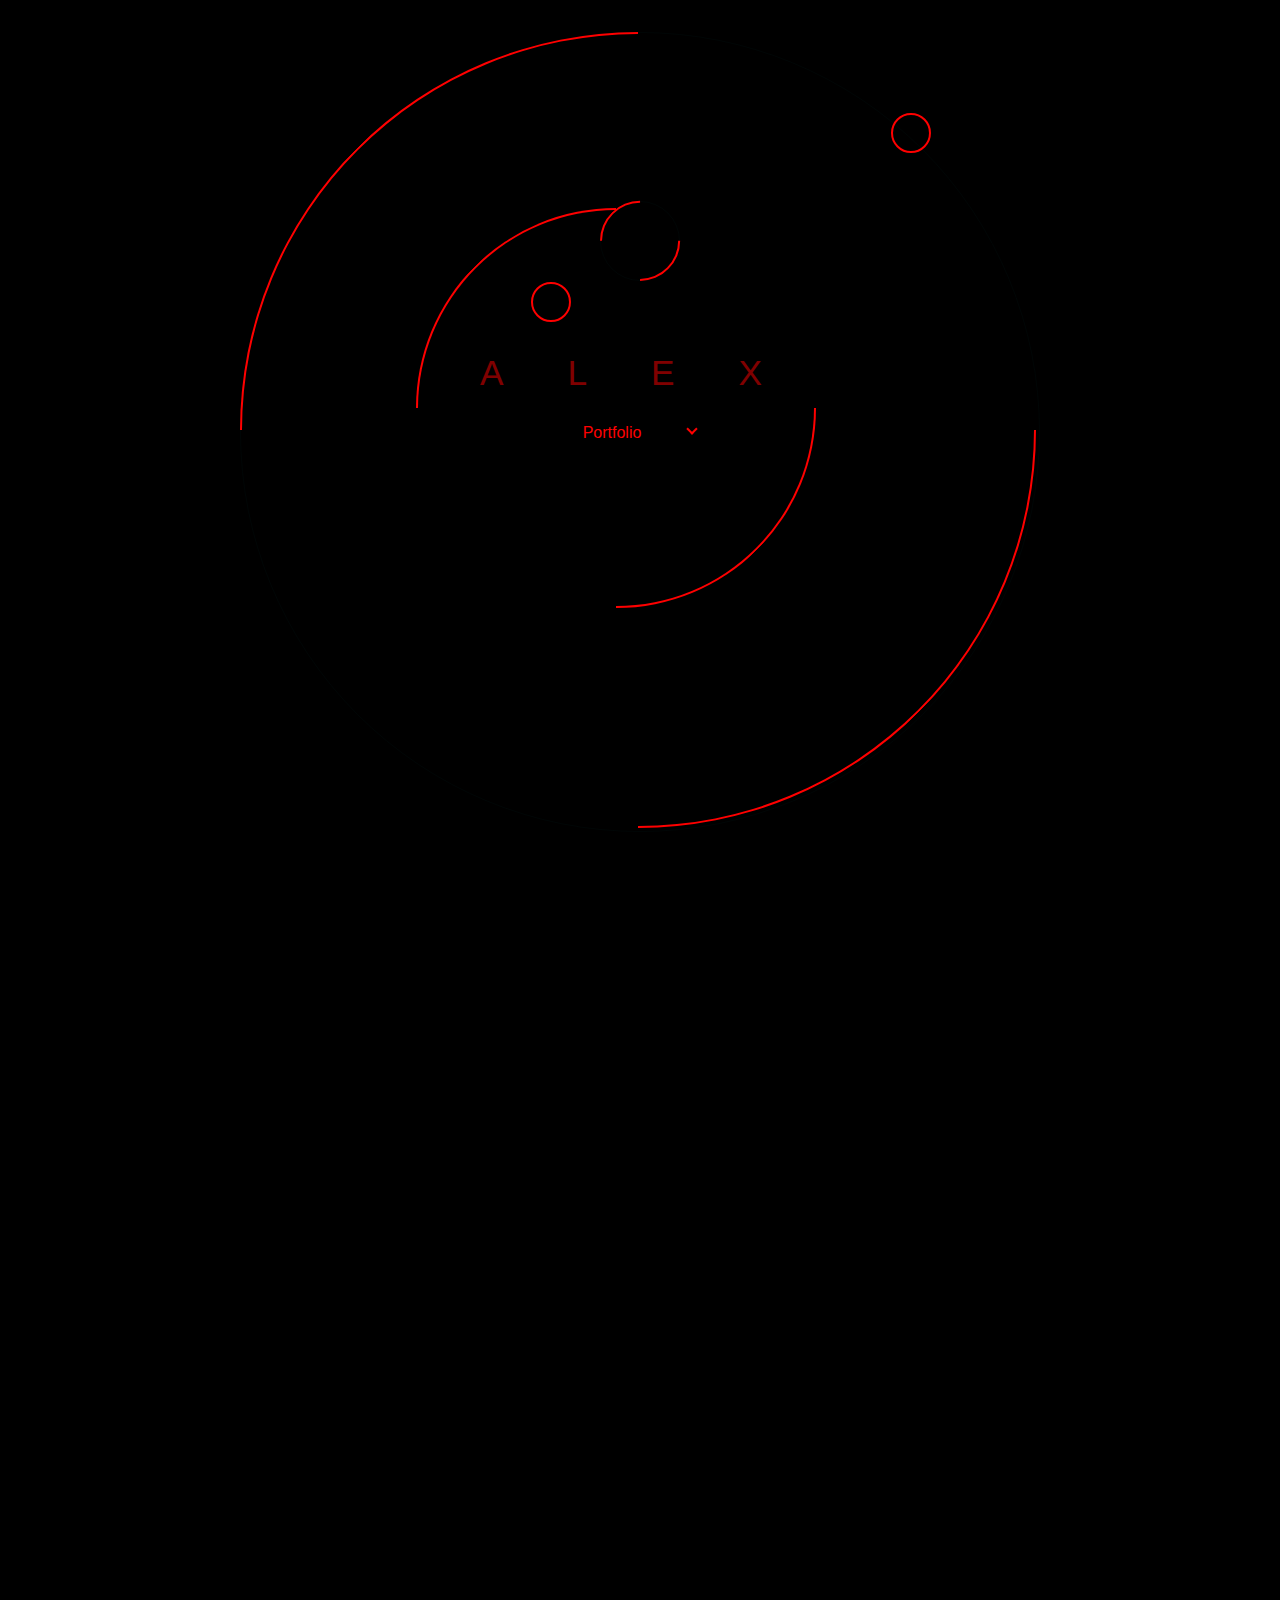
<file: index.html>
<html>
    <head>
        <meta charset="UTF-8"/>
        <link href="OrbitTesting.css" rel="stylesheet" type="text/css">
        <link href="bootstrap-4.1.2-dist/css/bootstrap.css" rel="stylesheet" type="text/css">
        <title>MyLandingPage</title>
        <link rel="icon" href="Images/yeet.ico">
    </head>
    <body>
        <!--Nothin but a neat landing page here, could do with more spinny 
        things though and definitely smoother animation on the stop/reset
        ugh this coding is messy....-->
        <div class="container">
            <div class="container__item landing-page-container">
                <div class="content__wrapper">
                    <div class="ellipses-container">
                        <h2 class="greeting">Alex</h2>
                        <a href="home.html" class="redtxt"><button class="arrow-solid arrow-solid-down redtxt link">Portfolio</button></a>
                        <div class="ellipses ccellipses__outer--thick"></div>
                        <div class="ellipses ellipses__outer--thin">
                            <div class="cellipses-container">
                                <div class="ellipses cellipses__outer--thin">
                                    <div class="ellipses ellipses__orbit"></div>
                                </div>
                                 <div class="ellipses cellipses__outer--thick"></div>
                            </div>
                            <div class="ellipses ellipses__orbit"></div>
                        </div>
                        <div class="ellipses ellipses__outer--thick"></div>
                    </div>
                </div>
            </div>
        </div>
    </body>
</html>
</file>
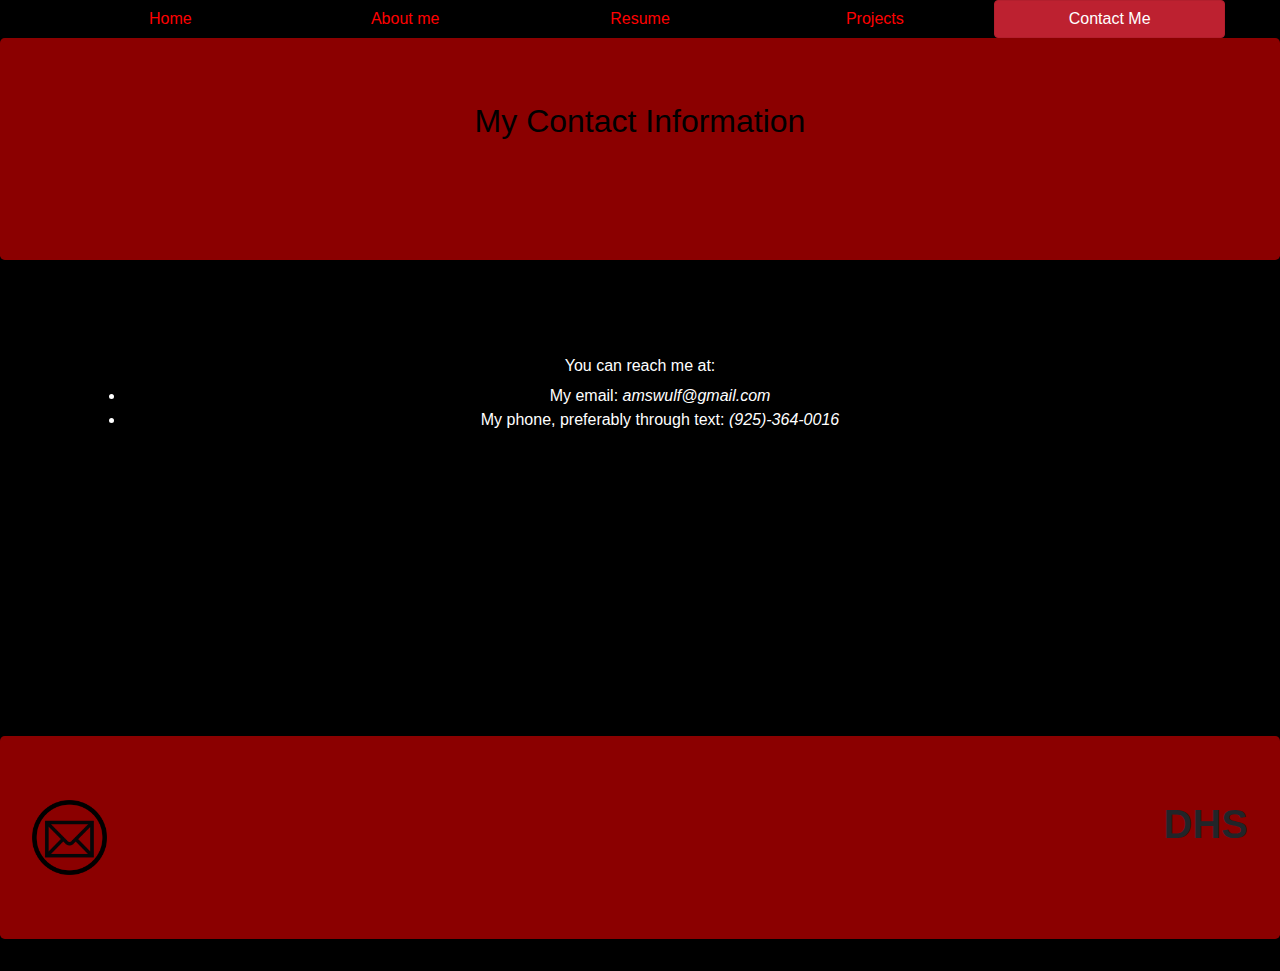
<file: Contactme.html>
<!DOCTYPE html>
<html>
<!--This page is kinda boring but idk what to change to make it up to par :/-->
<head>
    <title>Contact Me</title>
    <link rel="icon" href="Images/yeet.ico">
    <link href="bootstrap-4.1.2-dist/css/bootstrap.css" rel="stylesheet" type="text/css">
</head>

<body>
    <div class="text-center">
        <a href="home.html" class=" btn active" role="button" aria-pressed="true">Home</a>
        <a href="Schwarz_aboutme.html" class="btn active" role="button" aria-pressed="true">About me</a>
        <a href="Resume.html" class="btn active" role="button" aria-pressed="true">Resume</a>
        <a href="Projects.html" class="btn active" role="button" aria-pressed="true">Projects</a>
        <a href="Contactme.html" class="btn btn-danger active" role="button" aria-pressed="true">Contact Me</a>
    </div>
    <div class="jumbotron redbdg blacktxt text-center">
        <h2>My Contact Information</h2>
        <br>
        <br>
    </div>
    <div class="jumbotron text-center blackbdg">

        <div class="container whitetxt">
            <h6>You can reach me at:</h6>
            <ul class="whitetxt">
                <li>My email: <em>amswulf@gmail.com</em></li>
                <li>My phone, preferably through text:<em> (925)-364-0016</em></li>
            </ul>
        </div>
        <br>
        <br>
        <br>
        <br>
        <br>
        <br>
        <br>
        <br>
    </div>
    <div class="jumbotron redbdg">
    <a href='mailto:amswulf@gmail.com'>
        <img src="Images/Projectmail.png" alt="AMSWulf@gmail.com" width=75 height=75>
    </a>
    <h1 class="float-right"><strong>DHS</strong></h1>
    </div>
</body>

</html>
</file>
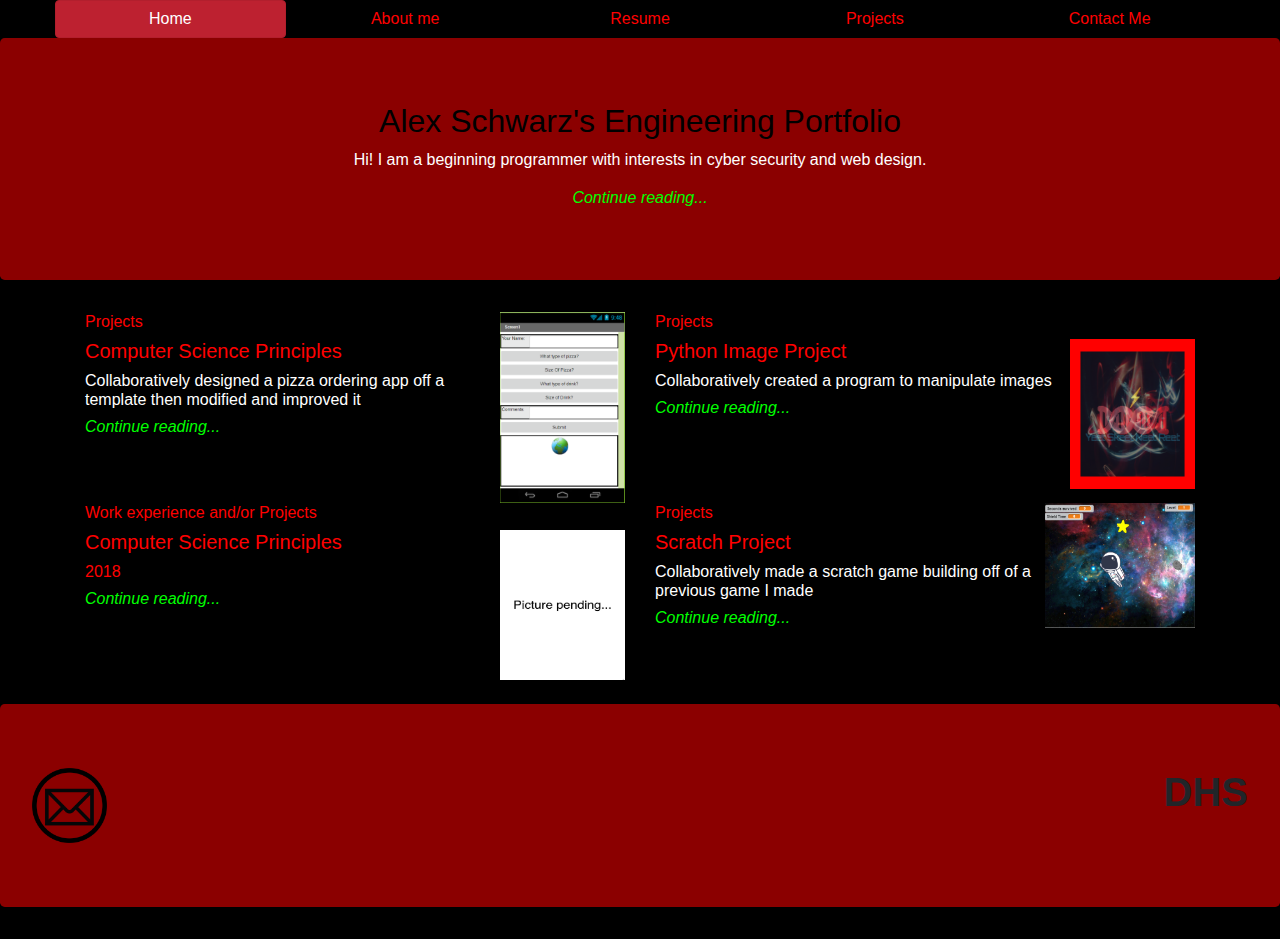
<file: home.html>
<!DOCTYPE html>
<html>
    <!--hiya, I'm just writing comments randomly for anyone who wants to take a gander at my source code 
    because I'm bored also I need images so work on those future self-->
<head>
    <title>Alex's Portfolio</title>
    <link rel="icon" href="Images/yeet.ico">
    <link href="bootstrap-4.1.2-dist/css/bootstrap.css" rel="stylesheet" type="text/css">
</head>

<body>
    <div class="text-center">
        <a href="home.html" class="btn btn-danger active" role="button" aria-pressed="true">Home</a>
        <a href="Schwarz_aboutme.html" class="btn active" role="button" aria-pressed="true">About me</a>
        <a href="Resume.html" class="btn active" role="button" aria-pressed="true">Resume</a>
        <a href="Projects.html" class="btn active" role="button" aria-pressed="true">Projects</a>
        <a href="Contactme.html" class="btn active" role="button" aria-pressed="true">Contact Me</a>
    </div>
    <div class="jumbotron text-center blacktxt">
        <h2>Alex Schwarz's Engineering Portfolio</h2>
        <p class="whitetxt">Hi! I am a beginning programmer with interests in cyber security and web design.</p>
        <a href="Schwarz_aboutme.html" class="clink">
            <h6><em>Continue reading...</em></h6>
        </a>
    </div>
    <div class="container redtxt">
        <div class="row">
            <div class="col">
                <img src="Images/Captureproject.PNG" alt="App made collaboratively" width=125 class="float-right">
                <h6>Projects</h6>
                <h5>Computer Science Principles</h5>
                <h6 class="whitetxt">Collaboratively designed a pizza ordering app off a template then modified and improved it</h6>
                <a href="Projects.html" class="clink">
                    <h6><em>Continue reading...</em></h6>
                </a>
            </div>
            <div class="col">
                <h6>Projects</h6>
                <img src="Images/Image_Example.png" alt="Python-altered image" width=125 height=150 class="float-right">
                <h5 class="black">Python Image Project</h5>
                <h6 class="whitetxt">Collaboratively created a program to manipulate images</h6>
                <a href="Projects.html" class="clink">
                    <h6><em>Continue reading...</em></h6>
                </a>
            </div>
            <div class="w-100"></div>
            <div class="col">
                <h6>Work experience and/or Projects</h6>
                <img src="Images/IMG_2518.jpg" alt="no project yet" width=125 height=150 class="float-right">
                <h5>Computer Science Principles</h5>
                <h6>2018</h6>
                <a href="Projects.html" class="clink">
                    <h6><em>Continue reading...</em></h6>
                </a>
            </div>
            <div class="col">
                <img src="Images/Captureprojectscratch.PNG" alt="Game made collaboratively" width=150 height=125 class="float-right">
                <h6>Projects</h6>
                <h5>Scratch Project</h5>
                <h6 class="whitetxt">Collaboratively made a scratch game building off of a previous game I made</h6>
                <a href="Projects.html" class="clink">
                    <h6><em>Continue reading...</em></h6>
                </a>
            </div>
        </div>
        <br>
    </div>
    <div class="jumbotron">
        <a href='mailto:amswulf@gmail.com'>
            <img src="Images/Projectmail.png" alt="AMSWulf@gmail.com" width=75 height=75>
        </a>
        <h1 class="float-right"><strong>DHS</strong></h1>
    </div>
</body>

</html>
</file>
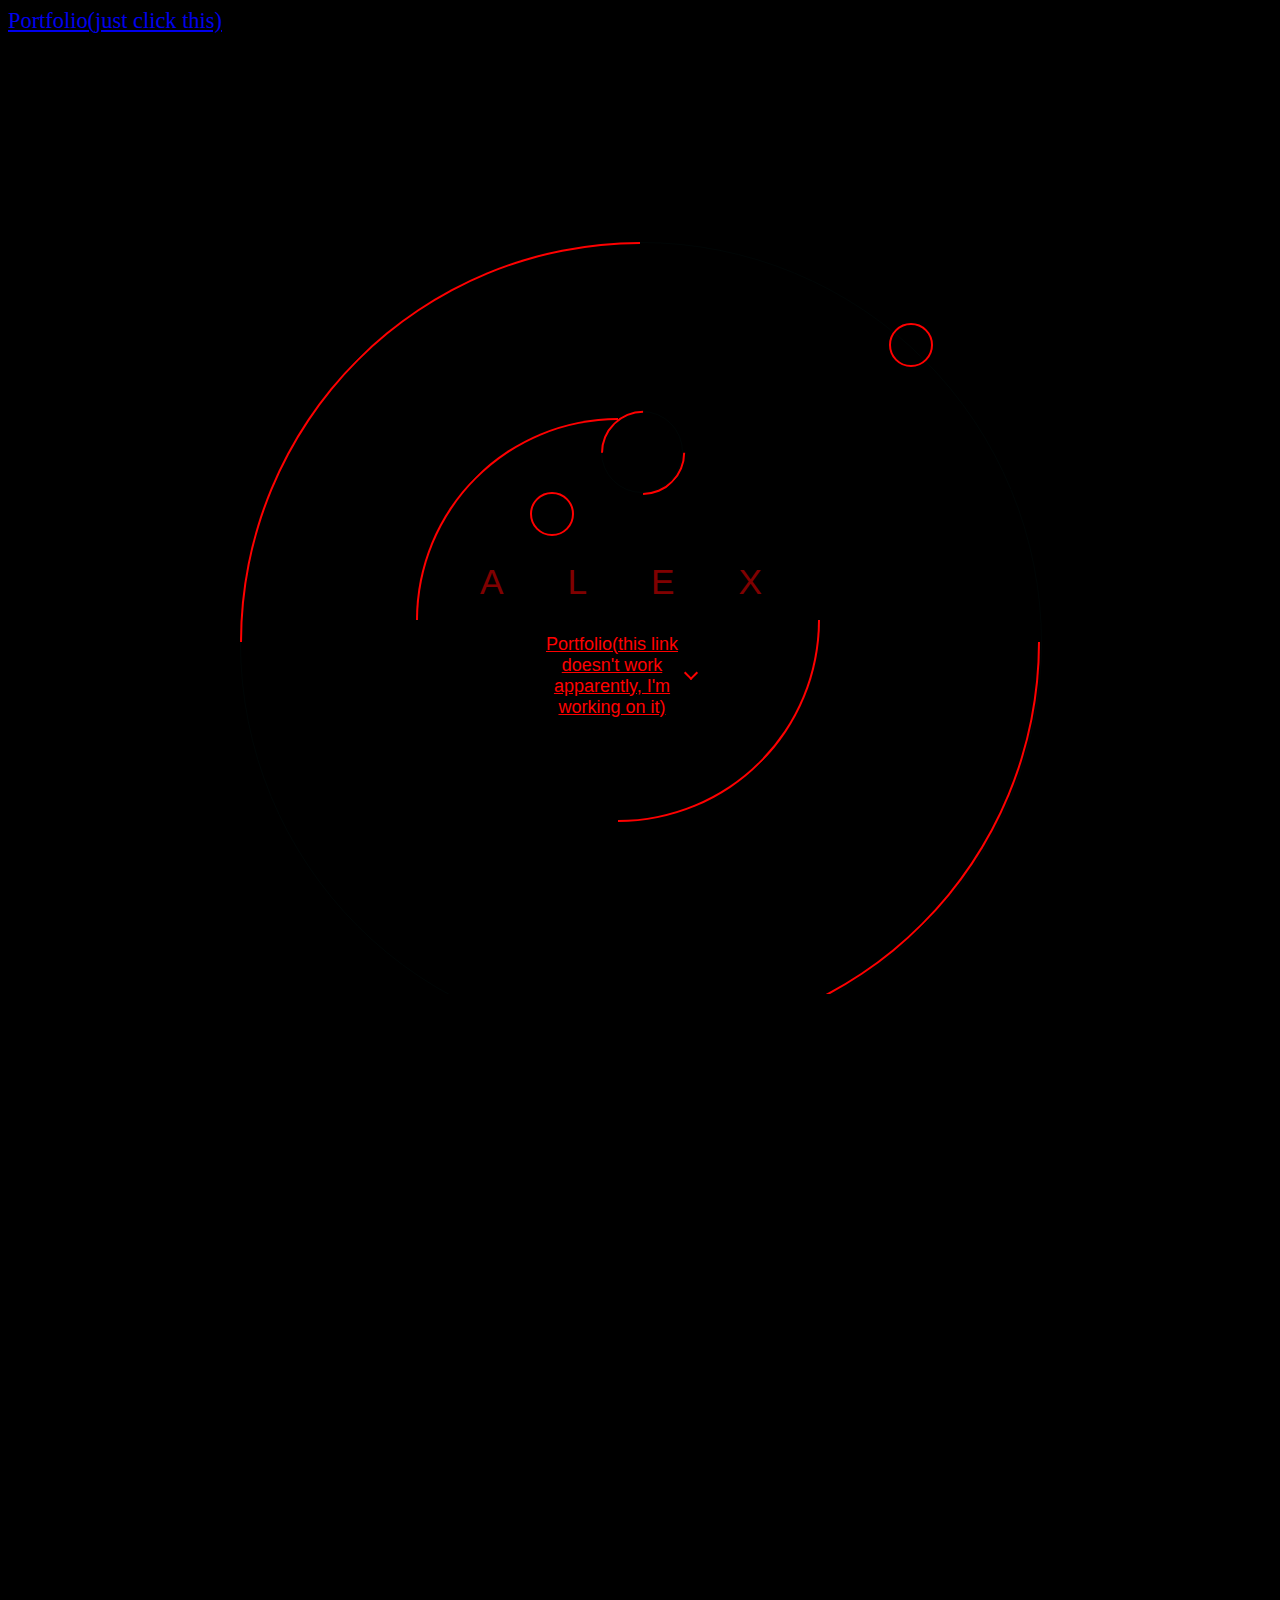
<file: OrbitTesting.html>
<html>
    <head>
        <meta charset="UTF-8"/>
        <link href="OrbitTesting.css" rel="stylesheet" type="text/css">
    </head>

    <body>
        <a href="index.html">Portfolio(just click this)</a>
        <div class="container">
            <div class="container__item landing-page-container">
                <div class="content__wrapper">
                    <header class="header">
                    </header>
                    <div class="ellipses-container">
                        <h2 class="greeting">Alex</h2>
                        <button class="arrow-solid arrow-solid-down redtxt"><a href="index.html" class="redtxt">Portfolio(this link doesn't work apparently, I'm working on it)</a></button>
                        <div class="ellipses ccellipses__outer--thick"></div>
                        <div class="ellipses ellipses__outer--thin">
                            <div class="cellipses-container">
                                <div class="ellipses cellipses__outer--thin">
                                    <div class="ellipses ellipses__orbit"></div>
                                </div>
                                 <div class="ellipses cellipses__outer--thick"></div>
                            </div>
                            <div class="ellipses ellipses__orbit"></div>
                        </div>
                        <div class="ellipses ellipses__outer--thick"></div>
                    </div>
                </div>
            </div>
        </div>
    </body>
</html>
</file>
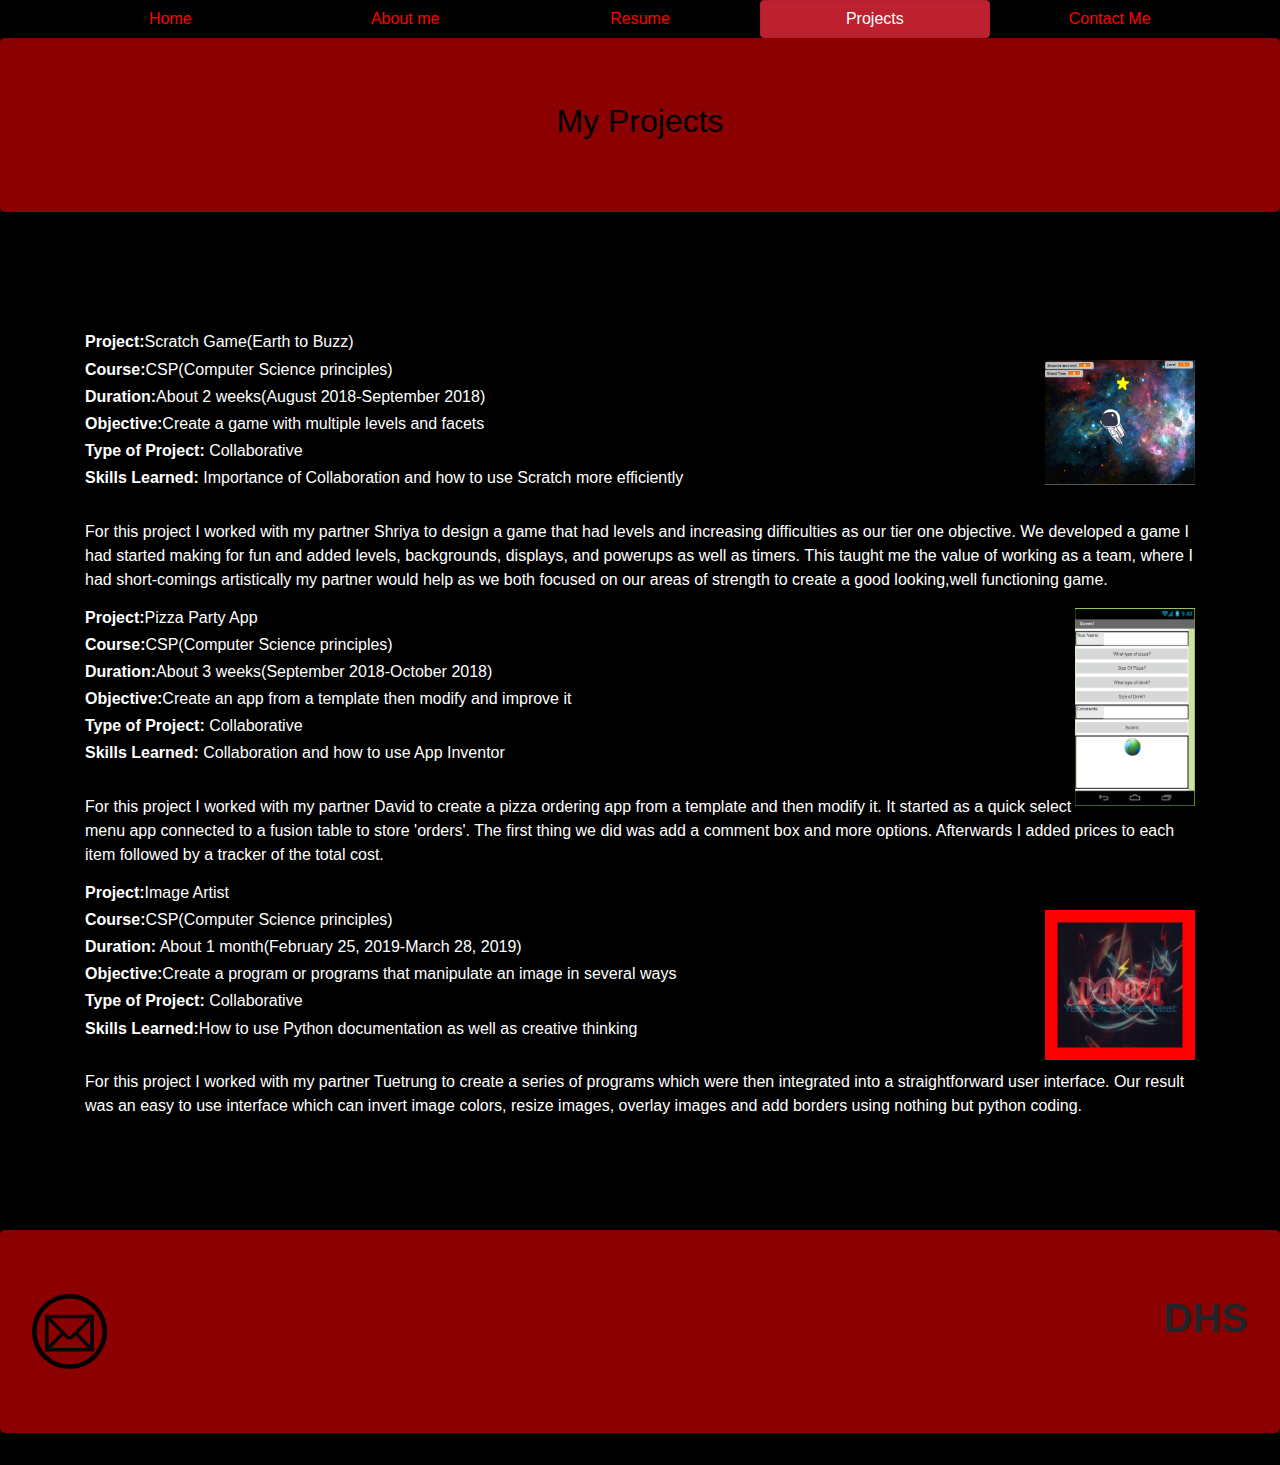
<file: Projects.html>
<!DOCTYPE html>
<html>
<!--Hi Friend! Welcome to my code etc etc. I truly do hope you like it-->
<head>
    <title>Projects</title>
    <link rel="icon" href="Images/yeet.ico">
    <link href="bootstrap-4.1.2-dist/css/bootstrap.css" rel="stylesheet" type="text/css">
</head>

<body>
    <div class="text-center">
        <a href="home.html" class="btn active" role="button" aria-pressed="true">Home</a>
        <a href="Schwarz_aboutme.html" class="btn active" role="button" aria-pressed="true">About me</a>
        <a href="Resume.html" class="btn active" role="button" aria-pressed="true">Resume</a>
        <a href="Projects.html" class="btn btn-danger active" role="button" aria-pressed="true">Projects</a>
        <a href="Contactme.html" class="btn active" role="button" aria-pressed="true">Contact Me</a>
    </div>
    <div class="jumbotron redbdg blacktxt">
        <div class="text-center">
            <h2>My Projects</h2>
        </div>
    </div>
    <div class="jumbotron whitetxt blackbdg">
        <br>
        <div class="container">
            <div class="row">
                <div class="col">
                    <!--My projects need a bit more detail :/-->
                    <h6><strong>Project:</strong>Scratch Game(Earth to Buzz)</h6>
                    <img src="Images/Captureprojectscratch.PNG" alt="Scratch Screen" width=150 height=125 class="float-right">
                    <h6><strong>Course:</strong>CSP(Computer Science principles)</h6>
                    <h6><strong>Duration:</strong>About 2 weeks(August 2018-September 2018)</h6>
                    <h6><strong>Objective:</strong>Create a game with multiple levels and facets</h6>
                    <h6><strong>Type of Project:</strong> Collaborative</h6>
                    <h6><strong>Skills Learned:</strong> Importance of Collaboration and how to use Scratch more efficiently</h6>
                    <br>
                    <p class="whitetxt">For this project I worked with my partner Shriya to design a game that had levels and increasing difficulties as our tier one objective. 
                    We developed a game I had started making for fun and added levels, backgrounds, displays, and
                        powerups as well as timers. This taught me the value of working as a team, 
                        where I had short-comings artistically my partner would help as we both focused on our areas of strength to create a good looking,well functioning game.</p>
                </div>
            </div>
            <div class="row">
                <div class="col">
                    <img src="Images/Captureproject.PNG" alt="Scratch Screen" width=120 height=198 class="float-right">
                    <h6><strong>Project:</strong>Pizza Party App</h6>
                    <h6><strong>Course:</strong>CSP(Computer Science principles)</h6>
                    <h6><strong>Duration:</strong>About 3 weeks(September 2018-October 2018)</h6>
                    <h6><strong>Objective:</strong>Create an app from a template then modify and improve it</h6>
                    <h6><strong>Type of Project:</strong> Collaborative</h6>
                    <h6><strong>Skills Learned:</strong> Collaboration and how to use App Inventor</h6>
                    <br>
                    <p class="whitetxt">For this project I worked with my partner David to create a pizza ordering app from a template and then modify it. 
                    It started as a quick select menu app connected to a fusion table to store 'orders'. The first thing we did was add
                        a comment box and more options. Afterwards I added prices to each item followed by a tracker of the total cost. </p>
                </div>
            </div>
            <div class="row">
                <div class="col">
                    <h6><strong>Project:</strong>Image Artist</h6>
                    <img src="Images/Image_Example.png" alt="Image altered using python programs" width=150 height=150 class="float-right">
                    <h6><strong>Course:</strong>CSP(Computer Science principles)</h6>
                    <h6><strong>Duration:</strong> About 1 month(February 25, 2019-March 28, 2019)</h6>
                    <h6><strong>Objective:</strong>Create a program or programs that manipulate an image in several ways</h6>
                    <h6><strong>Type of Project:</strong> Collaborative</h6>
                    <h6><strong>Skills Learned:</strong>How to use Python documentation as well as creative thinking</h6>
                    <br>
                    <p class="whitetxt">For this project I worked with my partner Tuetrung to create a series of programs 
                    which were then integrated into a straightforward user interface. Our result was an easy to use interface which can invert image colors, 
                    resize images, overlay images and add borders using nothing but python coding.</p>
                </div>
            </div>
        </div>
    </div>
    <div class="jumbotron">
        <a href='mailto:amswulf@gmail.com'>
            <img src="Images/Projectmail.png" alt="AMSWulf@gmail.com" width=75 height=75>
        </a>
        <h1 class="float-right"><strong>DHS</strong></h1>
    </div>
</body>

</html>
</file>
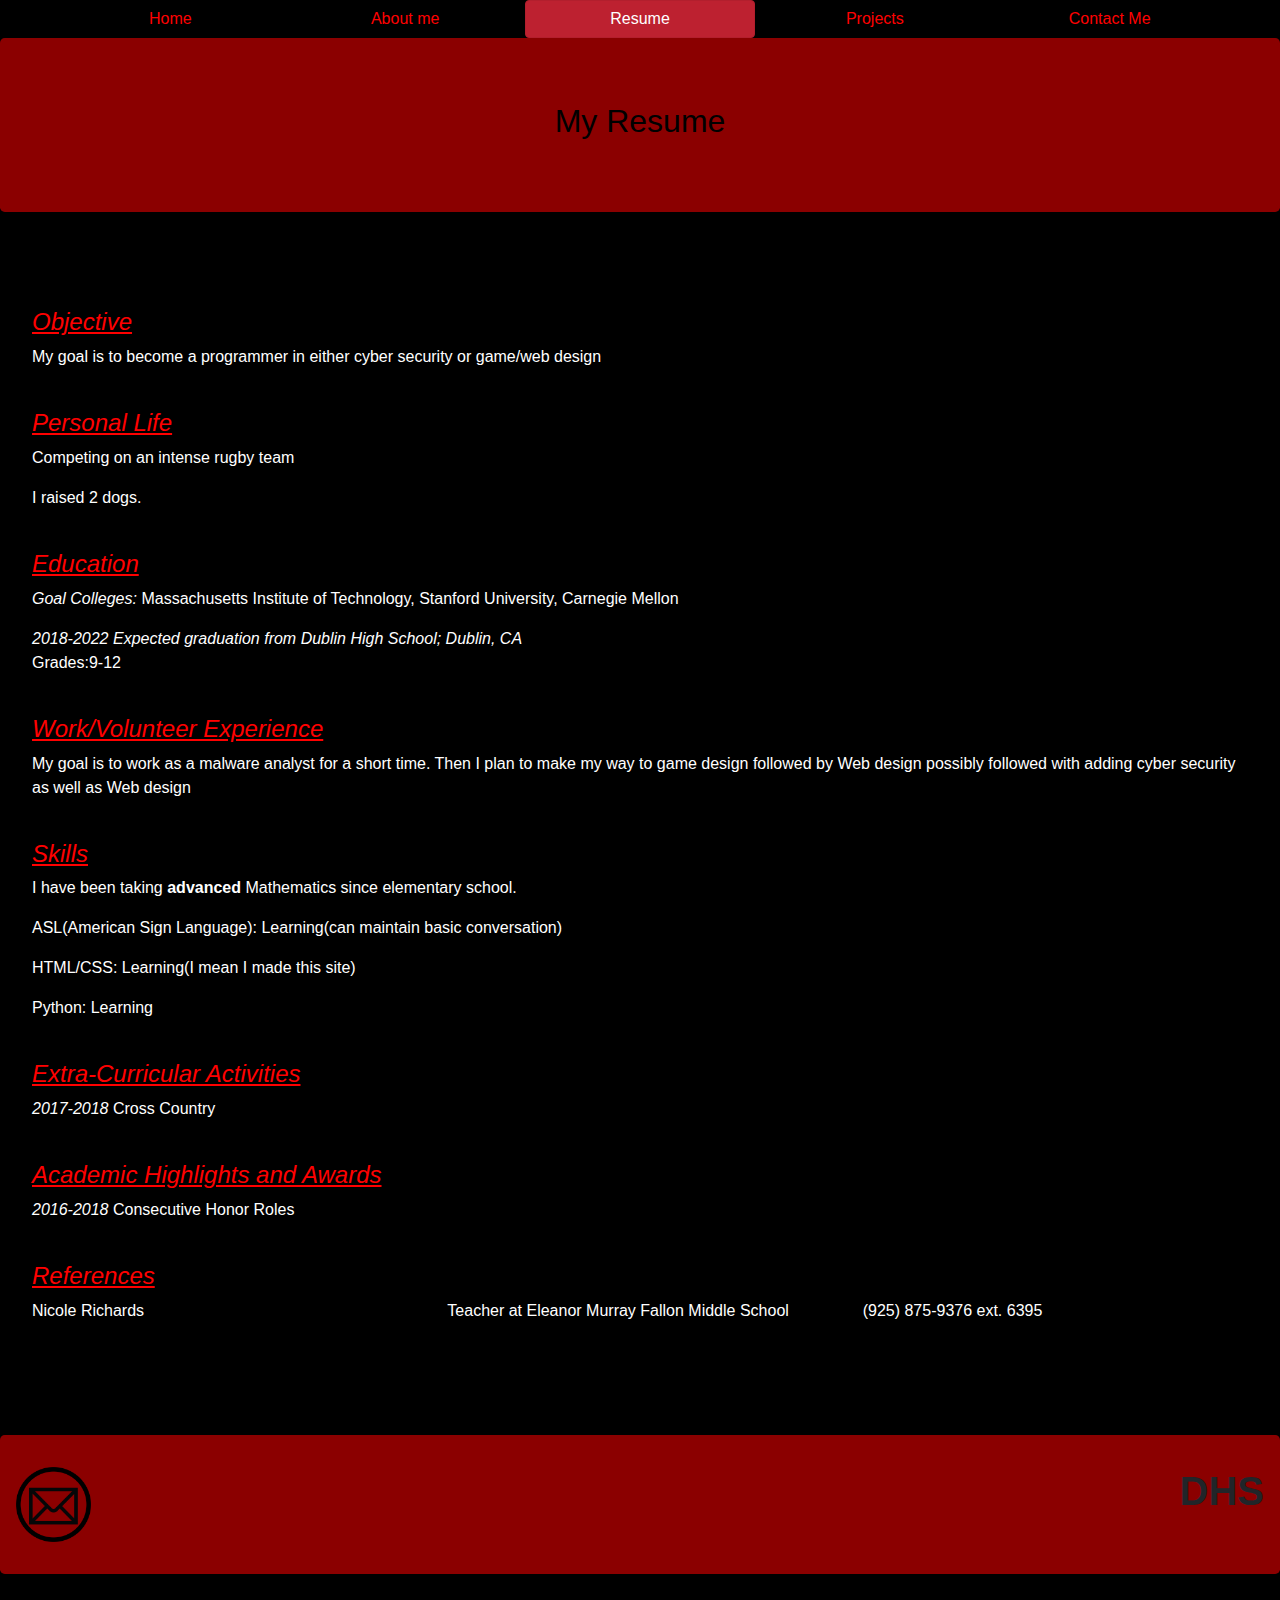
<file: Resume.html>
<!DOCTYPE html>
<html>
<!--Wow! What a catch of an employee XD, this still needs work, like....a LOT of work-->
<head>
    <title>Resume</title>
    <link rel="icon" href="Images/yeet.ico">
    <link href="bootstrap-4.1.2-dist/css/bootstrap.css" rel="stylesheet" type="text/css">
</head>

<body>
    <div class="text-center">
        <a href="home.html" class="btn active" role="button" aria-pressed="true">Home</a>
        <a href="Schwarz_aboutme.html" class="btn active" role="button" aria-pressed="true">About me</a>
        <a href="Resume.html" class="btn btn-danger active" role="button" aria-pressed="true">Resume</a>
        <a href="Projects.html" class="btn active" role="button" aria-pressed="true">Projects</a>
        <a href="Contactme.html" class="btn active" role="button" aria-pressed="true">Contact Me</a>
    </div>
    <div class="jumbotron blacktxt redbdg">
    <h2 class="text-center">My Resume</h2>
    </div>
    <div class="jumbotron blackbdg redtxt">

        <h4 class="leftalign"><u><em>Objective</em></u></h4>
        <p class="whitetxt">My goal is to become a programmer in either cyber security or game/web design</p>
        <br>
        <h4 class="leftalign"><u><em>Personal Life</em></u></h4>
        <p class="leftalign whitetxt">Competing on an intense rugby team</p>
        <p class="leftalign whitetxt">I raised 2 dogs.</p>
        <br>
        <h4 class="leftalign"><u><em>Education</em></u></h4>
        <p class="whitetxt"><em>Goal Colleges:</em> Massachusetts Institute of Technology, Stanford University, Carnegie Mellon</p>
        <p class="whitetxt"><em >2018-2022</em> <em>Expected graduation from Dublin High School; Dublin, CA</em><br>Grades:9-12</p>
        <br>
        <h4 class="leftalign"><u><em>Work/Volunteer Experience</em></u></h4>
        <p class="whitetxt">My goal is to work as a malware analyst for a short time. Then I plan to make my way to game design followed by Web design possibly followed with adding cyber security as well as Web design</p>
        <br>
        <h4 class="leftalign"><u><em>Skills</em></u></h4>
        <p class="whitetxt">I have been taking <strong>advanced</strong> Mathematics since elementary school. </p>
        <p class="whitetxt">ASL(American Sign Language): Learning(can maintain basic conversation)</p>
        <p class="whitetxt">HTML/CSS: Learning(I mean I made this site)</p>
        <p class="whitetxt">Python: Learning</p>
        <br>
        <h4 class="leftalign"><u><em>Extra-Curricular Activities</em></u></h4>
        <p class="whitetxt"><em>2017-2018</em> Cross Country</p>
        <br>
        <h4 class="leftalign"><u><em>Academic Highlights and Awards</em></u></h4>
        <p class="whitetxt"><em>2016-2018</em> Consecutive Honor Roles</p>
        <br>
        <h4 class="leftalign"><u><em>References</em></u></h4>
        <div class="row">
            <div class="col">
                <p class="whitetxt">Nicole Richards</p>
            </div>
            <div class="col">
                <p class="whitetxt">Teacher at Eleanor Murray Fallon Middle School</p>
            </div>
            <div class="col">
                <p class="whitetxt">(925) 875-9376 ext. 6395</p>
            </div>
        </div>
        </div>
        <div class="cjumbotron">
        <a href='mailto:amswulf@gmail.com'>
            <img src="Images/Projectmail.png" alt="AMSWulf@gmail.com" width=75 height=75>
        </a>
        <h1 class="float-right"><strong>DHS</strong></h1>
        </div>
</body>

</html>
</file>
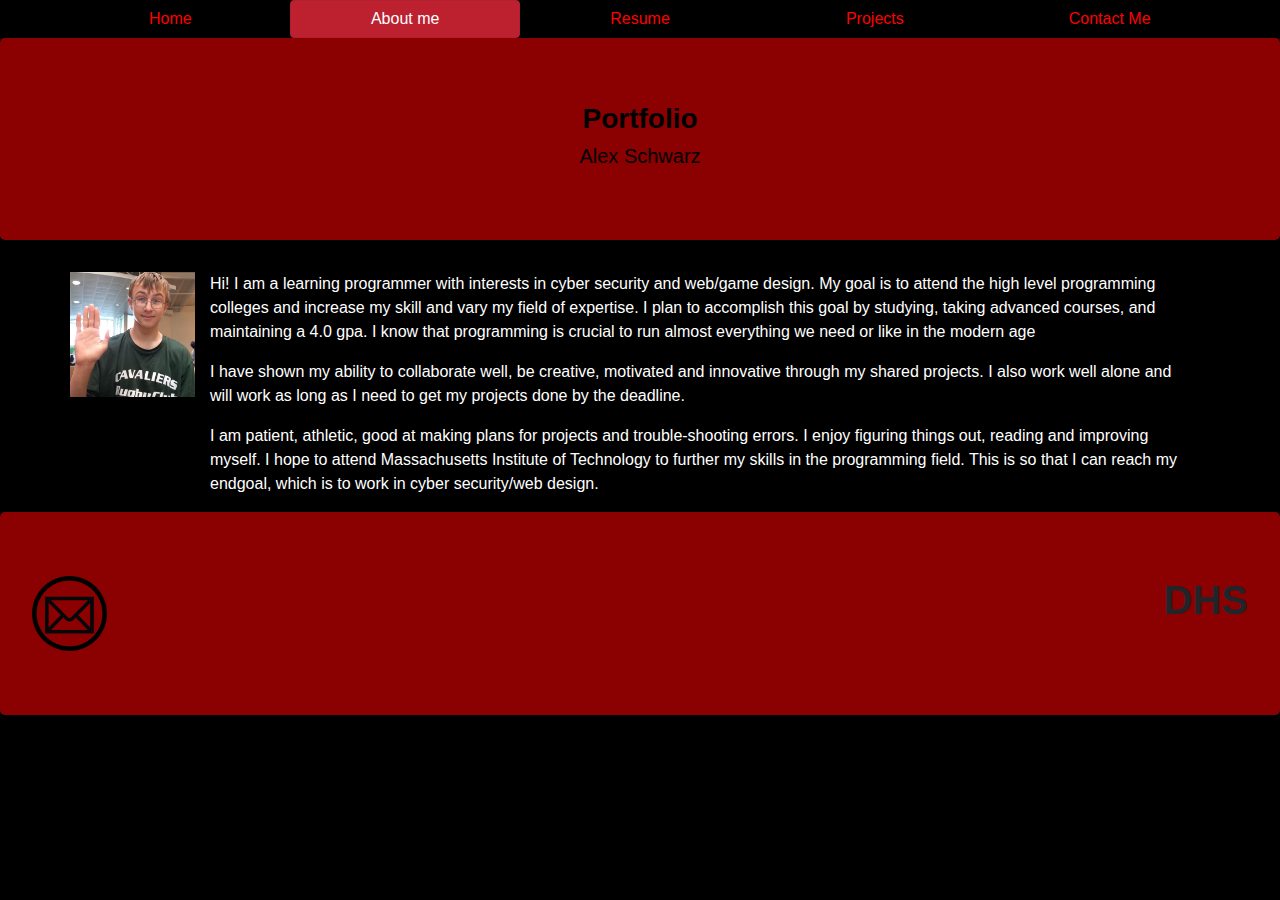
<file: Schwarz_aboutme.html>
<!DOCTYPE html>
<html>
<!--Yikes, bragging is NOT my thing, but here's my best attempt-->
<head>
    <link href="bootstrap-4.1.2-dist/css/bootstrap.css" rel="stylesheet" type="text/css">
    <title>About Me</title>
    <link rel="icon" href="Images/yeet.ico">
</head>

<body>
    <div class="text-center">
        <a href="home.html" class="btn active" role="button" aria-pressed="true">Home</a>
        <a href="Schwarz_aboutme.html" class="btn btn-danger active" role="button" aria-pressed="true">About me</a>
        <a href="Resume.html" class="btn active" role="button" aria-pressed="true">Resume</a>
        <a href="Projects.html" class="btn active" role="button" aria-pressed="true">Projects</a>
        <a href="Contactme.html" class="btn active" role="button" aria-pressed="true">Contact Me</a>
    </div>
    <div class="jumbotron blacktxt text-center">
        <h3 class="blacktxt"><strong>Portfolio</strong></h3>
        <h5>Alex Schwarz</h5>
    </div>
    <div class="jumbotron-fluid">
    <div class="container blacktxt">
        <div class="row">
            <div class="col-">
                <div class="embed-responsive">
                    <img src=Images/unnamed.jpg alt="Picture of me, Alex Schwarz" width=125 height=125>
                </div>
            </div>
            <div class="col">
                <p class="justify-left whitetxt">Hi! I am a learning programmer with interests in cyber security and web/game design. My goal is to attend the high level programming colleges and increase my skill and vary my field of expertise. I plan to accomplish this goal by studying, taking advanced courses, and maintaining a 4.0 gpa. I know that programming is crucial to run almost everything we need or like in the modern age</p>
                <p class="justify-left whitetxt">I have shown my ability to collaborate well, be creative, motivated and innovative through my shared projects. 
                I also work well alone and will work as long as I need to get my projects done by the deadline.</p>
                <!--Need more content here-->
                <p class="justify-left whitetxt">I am patient, athletic, good at making plans for projects and trouble-shooting errors. I enjoy figuring things out, reading and improving myself. I hope to attend Massachusetts Institute of Technology to further my skills in the programming field. This is so that I can reach my endgoal, which is to work in cyber security/web design.</p>
            </div>
        </div>
    </div>
    </div>
    <div class="jumbotron">
        <h1 class="float-right"><strong>DHS</strong></h1>
        <a href='mailto:amswulf@gmail.com'>
            <img src="Images/Projectmail.png" alt="AMSWulf@gmail.com" width=75>
        </a>
    </div>
</body>

</html>
</file>
<file: OrbitTesting.css>
$tiber: #09383E;
$elephant: #0C383E;
$white: #fff;

// rem font sizing.
html { font-size: 62.5%; }
body { font-size: 1.4rem; } /* =14px */
h1   { font-size: 2.4rem; } /* =24px */

.container__item {
    margin: 0 auto 40px;
}

.landing-page-container {
    width: 100%;
    min-height: 100%;
    height: 60rem;
    background-image: url('https://s29.postimg.org/vho8xb2pj/landing_bg.jpg');
    background-repeat: no-repeat;
    background-size: cover;
    background-position: bottom;
    overflow: hidden;
    font-family: 'Montserrat', sans-serif;
    color: $tiber;
    margin-bottom: 40rem
}

.content__wrapper {
    max-width: 1200px;
    width: 90%;
    height: 100%;
    margin: 0 auto;
    position: relative;
}

.header {
    width: 100%;
    height: 2rem;
    padding: 4.5rem 0;
    display: block;
}

.menu-icon {
    width: 2.5rem;
    height: 1.5rem;
    display: inline-block;
    cursor: pointer;
}

.header__item {
    display: inline-block;
    float: left;
}

.menu-icon__line {
    width: 1.5rem;
    height: 0.2rem;
    background-color: $elephant;
    display: block;
}
    &:before,
    &:after {
        content: '';
        width: 1.5rem;
        height: 0.2rem;
        background-color: $elephant;
        display: inline-block;
        position: relative;
    }

    &:before {
        left: 0.5rem;
        top: -0.6rem;
    }

    &:after {
        top: -1.8rem;
    }



.ellipses-container {
    width: 50rem;
    height: 50rem;
    border-radius: 50%;
    margin: 0 auto;
    position: relative;
    top: 2rem
}
    .greeting {
        position: absolute;
        top: 20rem;
        left: 15rem;
        right: 0;
        margin: 0 auto;
        text-transform: uppercase;
        letter-spacing: 4rem;
        font-size: 2.2rem;
        font-weight: 400;
        opacity: 0.5;
        color:red;
}
        &:after{
            content: '';
            width: 0.3rem;
            height: 0.3rem;
            border-radius: 50%;
            display: inline-block;
            background-color: $elephant;
            position: relative;
            top: -0.65rem;
            left: -5.05rem;
        }
    



.ellipses {
    border-radius: 50%;
    position: absolute;
    top: 0;
    border-style: solid;
}

.ellipses__outer--thin {
    width: 100%;
    height: 100%;
    border-width: 1px;
    border-color: rgba(9, 56, 62, 0.1);
    animation: ellipsesOrbit 15s ease-in-out infinite;
}

    &:after {
      content: "";
      background-image: url('https://s29.postimg.org/5h0r4ftkn/ellipses_dial.png');
      background-repeat: no-repeat;
      background-position: center;
      top: 0;
      left: 0;
      bottom: 0;
      right: 0;
      position: absolute;
      opacity: 0.15;
    }


.ellipses__outer--thick {
    width: 99.5%;
    height: 99.5%;
    border-color: red transparent;
    border-width: 2px;
    transform: rotate(-45deg);
    animation: ellipsesRotate 15s ease-in-out infinite;
}

.extraellipses__orbit {
    width: 2.5rem;
    height: 2.5rem;
    border-width: 2px;
    border-color: red;
    top: 5rem;
    right: 6.75rem;
}

.ellipses__orbit {
    width: 2.5rem;
    height: 2.5rem;
    border-width: 2px;
    border-color: red;
    top: 5rem;
    right: 6.75rem;
}
    &:before {
        content: '';
        width: 0.7rem;
        height: 0.7rem;
        border-radius: 50%;
        display: inline-block;
        background-color: $tiber;
        margin: 0 auto;
        left: 0;
        right: 0;
        position: absolute;
        top: 50%;
        transform: translateY(-50%);

    }



@keyframes ellipsesRotate {
    0% {
        transform: rotate(-45deg);
    }

    100% {
        transform: rotate(-405deg);
    }
}

@keyframes ellipsesOrbit {
    0% {
        transform: rotate(0);
    }

    100% {
        transform: rotate(360deg);
    }
}
body {
    background:black;
}



/*testiing*/

@keyframes ccellipsesRotate {
    0% {
        transform: rotate(5000deg);
    }

    100% {
        transform: rotate(360deg);
    }
}
@keyframes cellipsesRotate {
    0% {
        transform: rotate(45deg);
    }

    100% {
        transform: rotate(415deg);
    }
}

@keyframes cellipsesOrbit {
    0% {
        transform: rotate(2300deg);
    }

    100% {
        transform: rotate(3500deg);
    }
}

.cellipses-container {
    width: 5rem;
    height: 5rem;
    border-radius: 50%;
    margin: 0 auto;
    position: relative;
    top: 10.5rem;
}

.cellipses__outer--thick {
    width: 99.5%;
    height: 99.5%;
    border-color: red transparent;
    border-width: 2px;
    transform: rotate(-45deg);
    animation: ccellipsesRotate 15s ease-in-out infinite;
    }
.cellipses__outer--thin {
    width: 100%;
    height: 100%;
    border-width: 1px;
    border-color: rgba(9, 56, 62, 0.1);
    animation: cellipsesOrbit 15s ease-in-out infinite;
}

.ccellipses__outer--thick {
    width: 50%;
    height: 50%;
    border-color: red transparent;
    border-width: 2px;
    transform: rotate(-45deg);
    animation: cellipsesRotate 15s ease-in-out infinite;
    top:11rem;
    left:11rem;
    }

button {
  position: relative;
  width: 200px;
  padding: 1.25em .5em;
  background: transparent;
  border: 1px solid black;
  color: #fff;
  font-size: 18px;
  cursor: pointer;
  top:23rem;
  left:17rem;
}


.arrow::after {
  position: absolute;
  top: 50%;
  right: 10px;
  content: '';
  transform: translateY(-50%);
}
.arrow-down::after {
  border-top: 9px solid #fff;
  border-right: 6px solid transparent;
  border-left: 6px solid transparent;
}




.arrow-sharpness::after {
  position: absolute;
  top: 50%;
  right: 15px;
  content: '';
  transform: translateY(-50%);
}
.arrow-sharpness-down::after {
  border-top: 12px solid #fff;
  border-right: 4px solid transparent;
  border-left: 4px solid transparent;
}


.arrow-solid::after {
  position: absolute;
  top: 50%;
  content: '';
  width: 8px;
  height: 8px;
  border-top: 2px solid red;
  border-right: 2px solid red;
}

.arrow-solid-down::after {
  right: 15px;
  margin-top: -8px;
  transform: rotate(135deg);
}

.redtxt{
    color:red;
}
.link {
    text-align: center;
    z-index:1;
    top:23rem;
    left:17rem;
}
</file>
